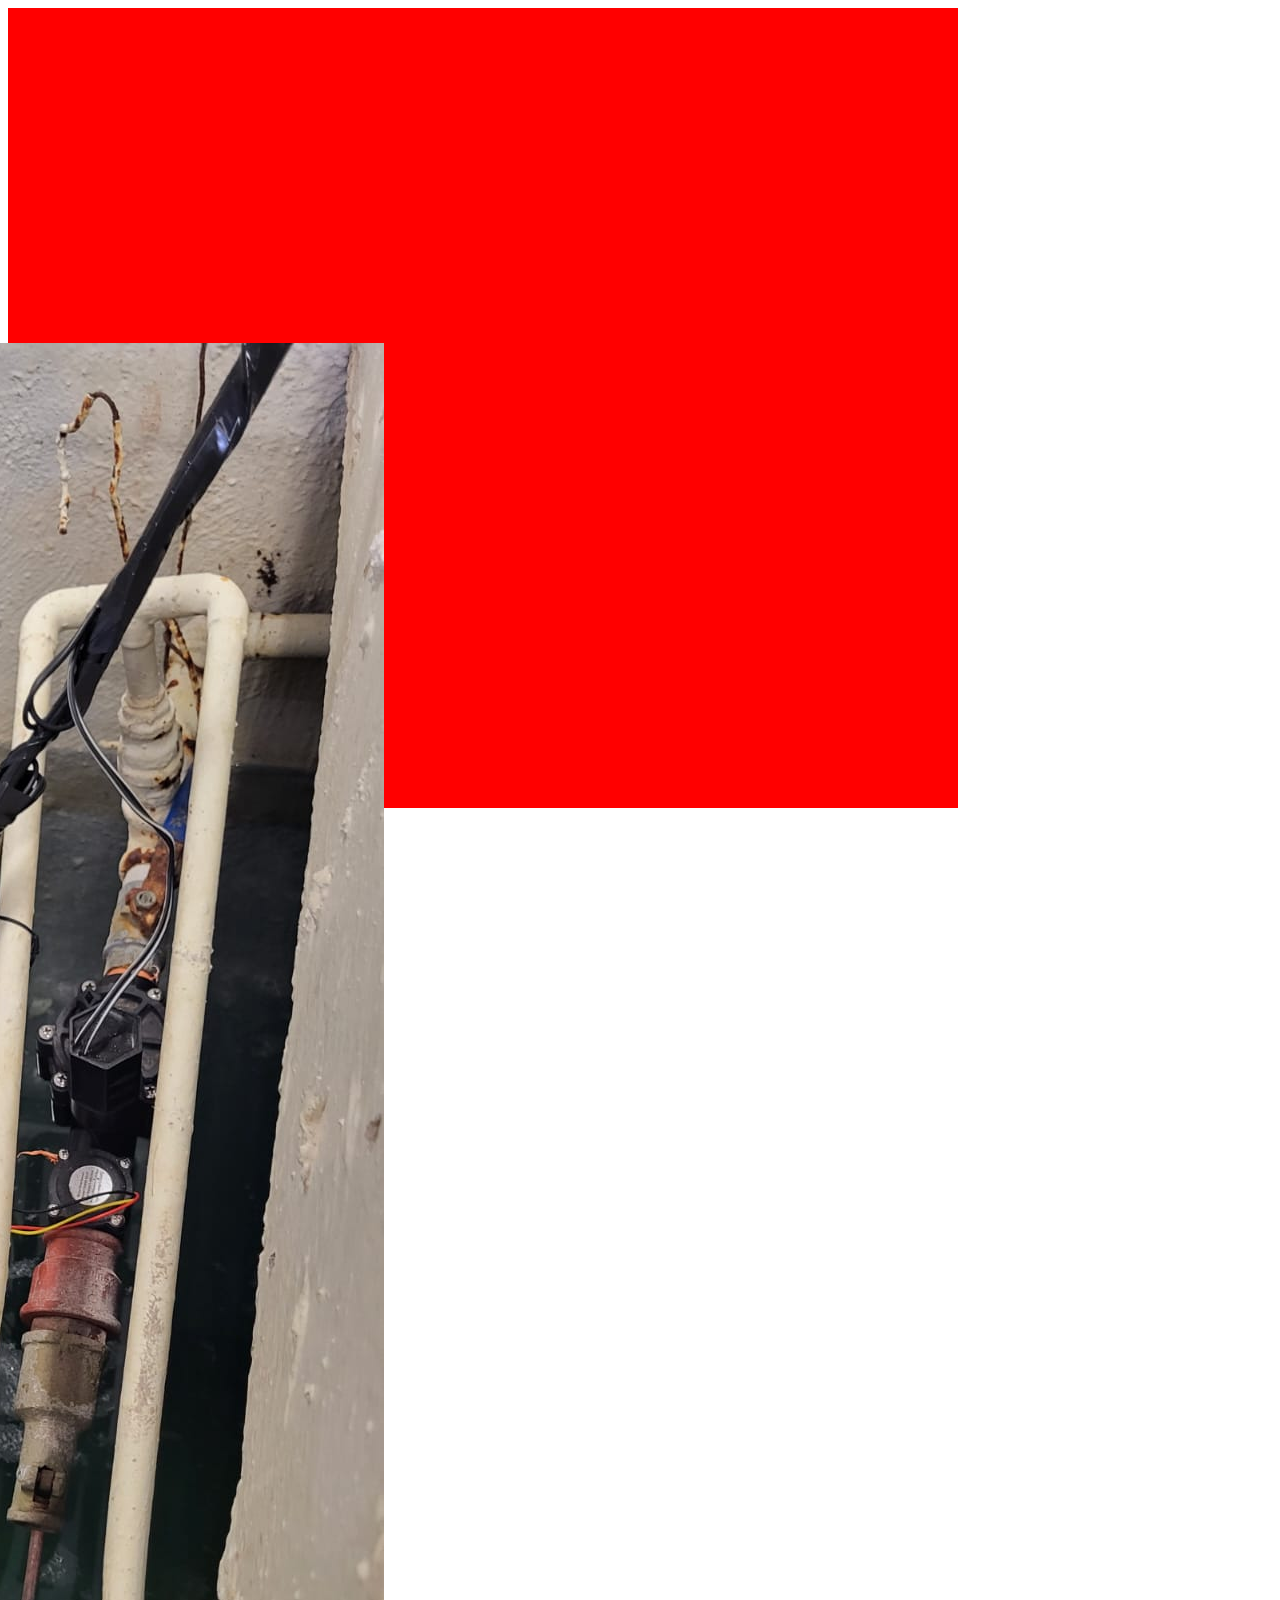
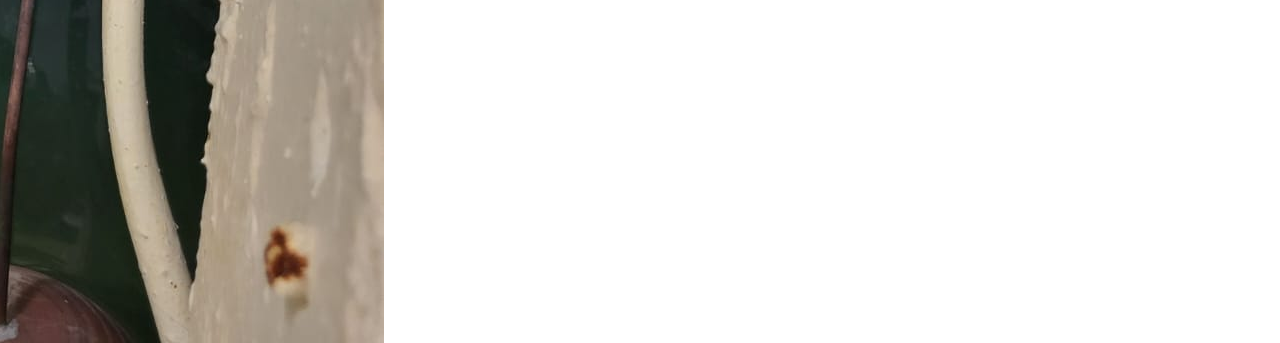
<file: carouselExample.html>
<!DOCTYPE html>
<html lang="en">
<head>
    <meta charset="UTF-8">
    <meta name="viewport" content="width=device-width, initial-scale=1.0">
    <title>Document</title>
</head>
<body>
        
        <div class="photo-2 carousel">
            <button class="prev">Prev</button>
            <div class="carousel-track">
                <ul>
                    <li><img src="Cistern Control/2024-05-27 068.jpg"></li>
                    <li><img src="Cistern Control/2024-06-04 017.jpg"></li>
                    <li><img src="Cistern Control/2024-06-05 028.jpg"></li>
                    <li><img src="Cistern Control/2024-06-05 032.jpg"></li>
                    <li><img src="Cistern Control/2024-06-05 035.jpg"></li>
                    <li><img src="Cistern Control/2024-06-05 039.jpg"></li>
                    <li><img src="Cistern Control/2024-06-05 043.jpg"></li>
                    <li><img src="Cistern Control/2024-06-05 045.jpg"></li>
                    <li><img src="Cistern Control/2024-06-05 049.jpg"></li>
                </ul>
                </div>
            <button class="next">Next</button>
        </div>
        
</main>

<style>
    .carousel {
        position: relative;
        width: 950px;
        height: 800px;
        background-color: red;
        display: flex;
        align-items: center;
        justify-content: center;
    }




    .carousel ul {
        height: 130px;
        width: 9999px;
        margin: 0;
        padding: 0;
        list-style: none;
        transition: transform 250ms;
        font-size: 0;
    }

    .carousel li {
        display: inline-block;  
        width: 500px;   /* fixed slide width */
        height: 700px;
    }

</style>
<script>
    let carousel = document.querySelector('.carousel')
    let slides = carousel.querySelectorAll('li');
    let list = carousel.querySelector('ul');
    let slideWidth = slides[0].offsetWidth; // auto-read width
    let position = 0;

    carousel.querySelector('.prev').onclick = function() {
    position += slideWidth;
    position = Math.min(position, 0);
    list.style.transform = `translateX(${position}px)`;
    };

    carousel.querySelector('.next').onclick = function() {
    position -= slideWidth;
    position = Math.max(position, -slideWidth * (slides.length - 1));
    list.style.transform = `translateX(${position}px)`;
    };
</script>
</body>
</html>
</file>
